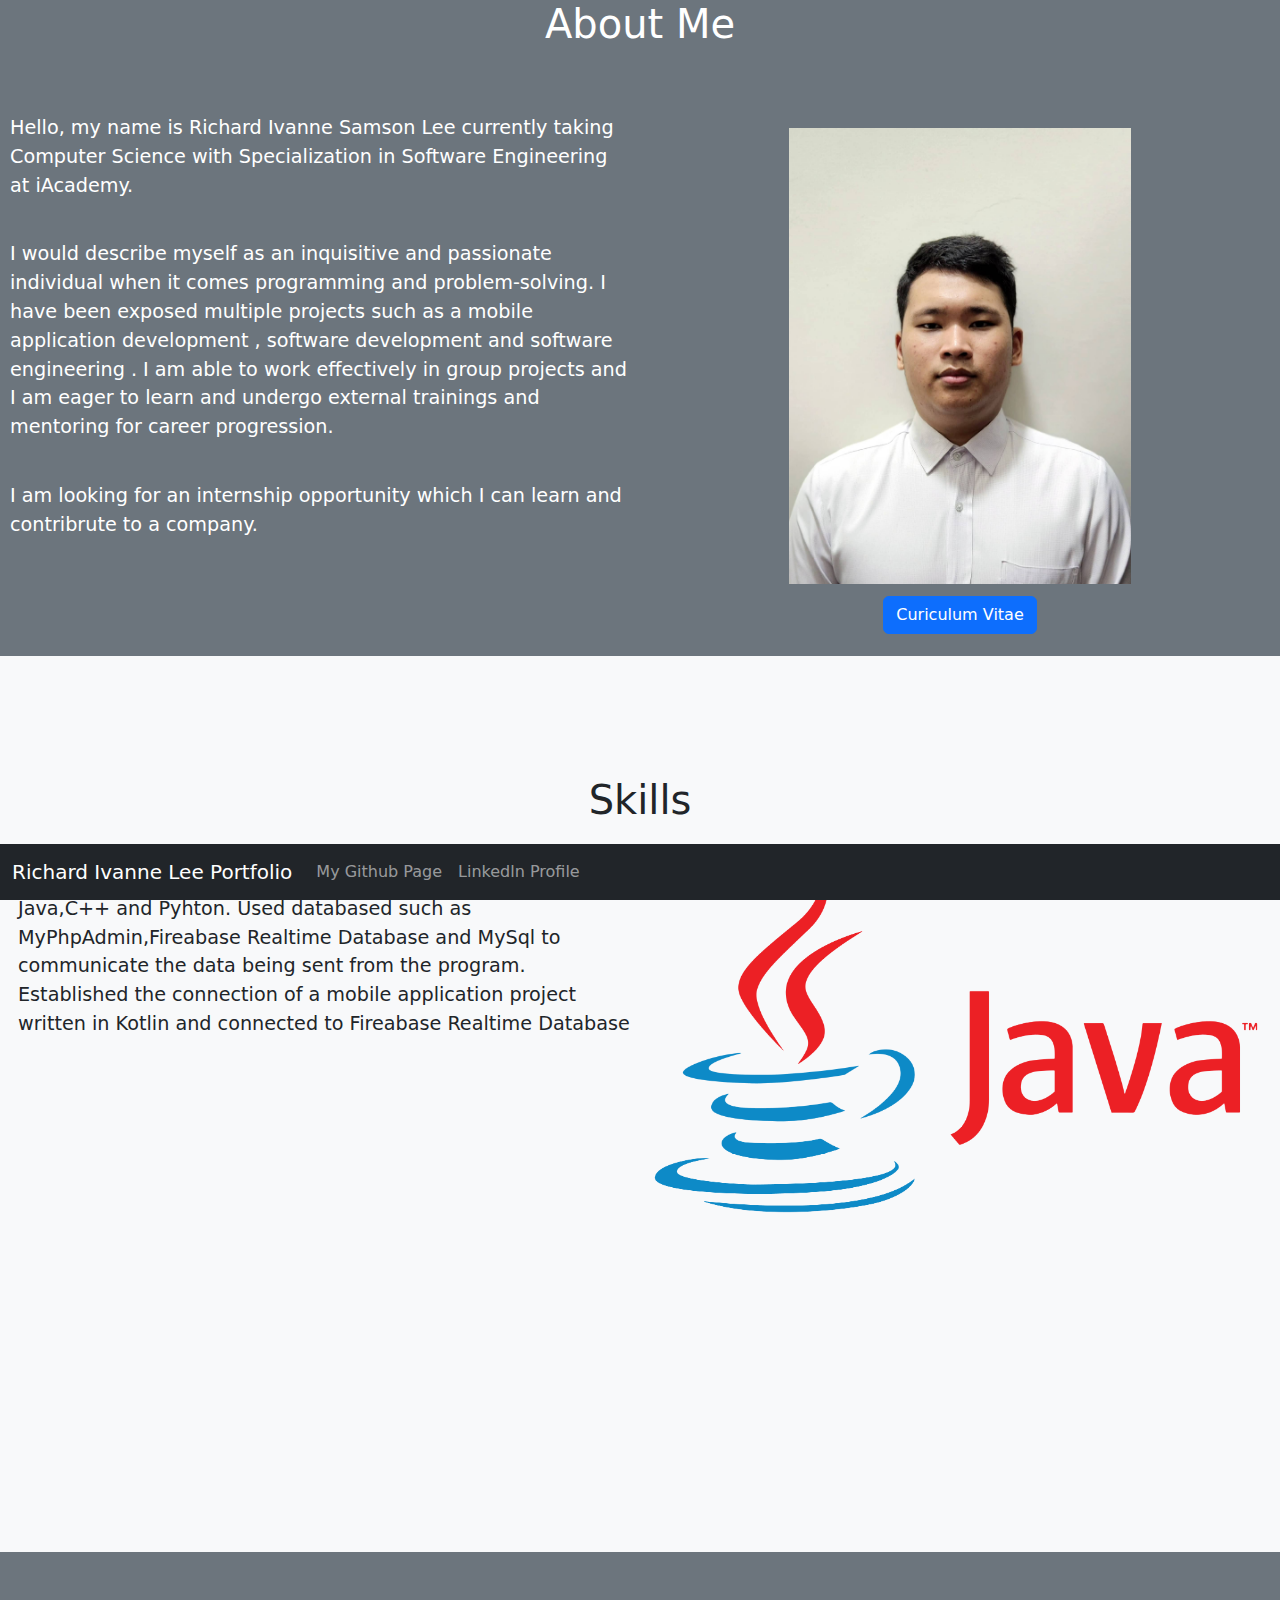
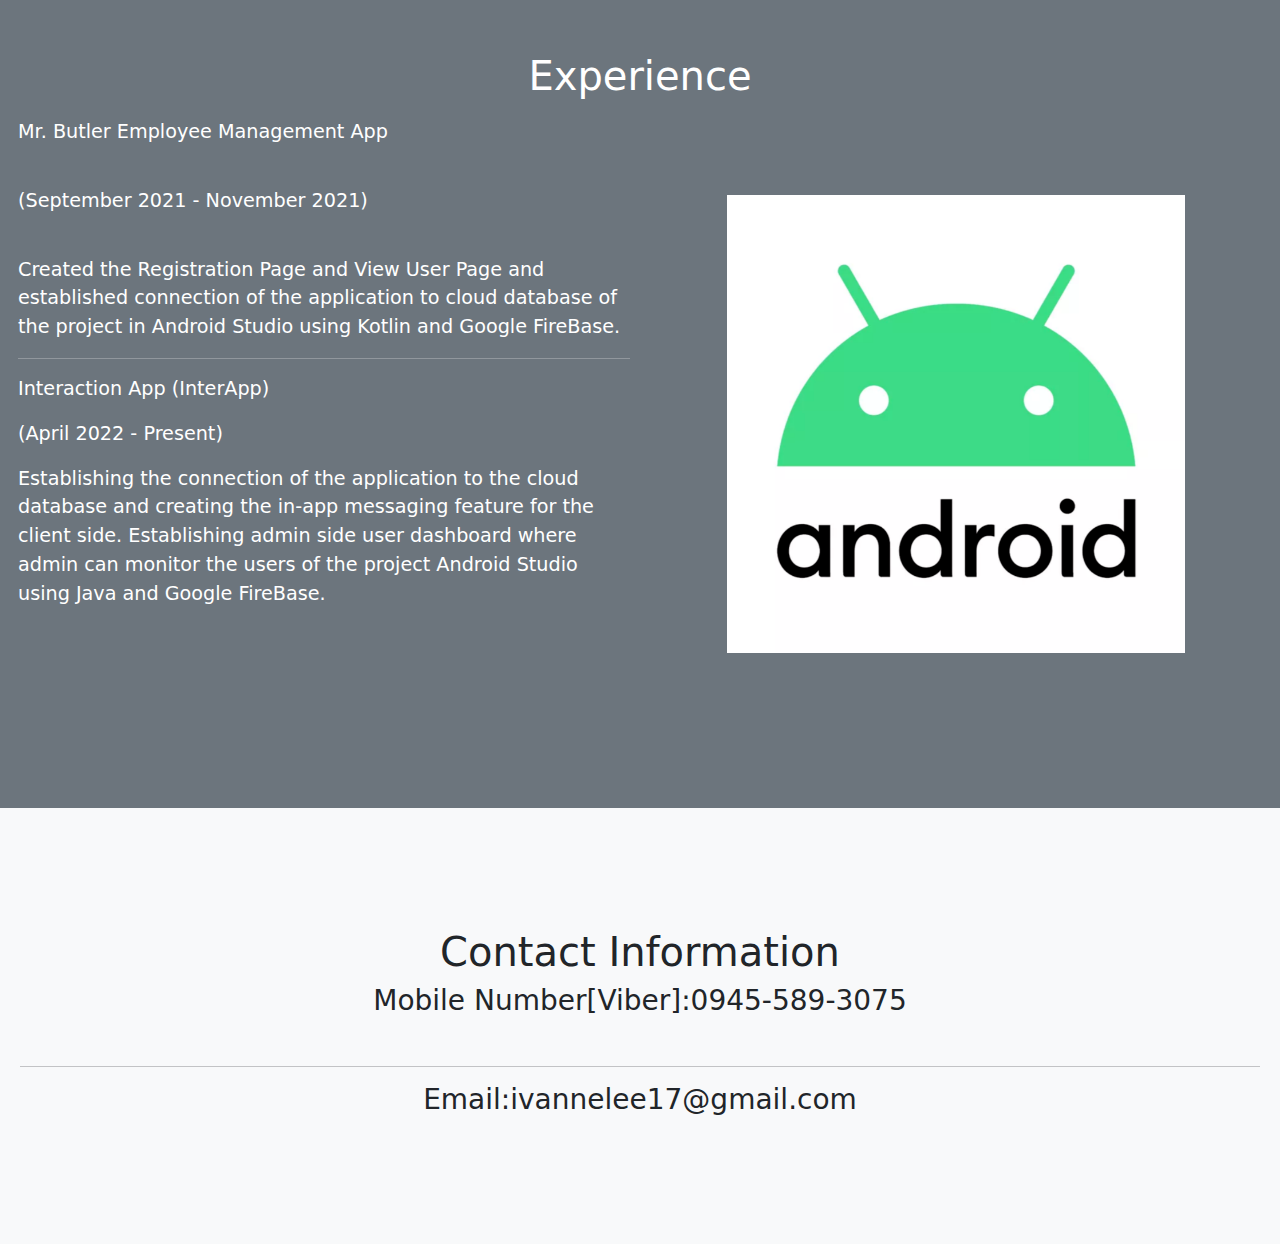
<file: index.html>
<!DOCTYPE html>
<html lang="en">
<head>
    <title>Portfolio</title>
    <meta charset="UTF-8">
    <meta http-equiv="X-UA-Compatible" content="IE=edge">
    <meta name="viewport" content="width=device-width, initial-scale=1.0">
    <link href="https://cdn.jsdelivr.net/npm/bootstrap@5.1.3/dist/css/bootstrap.min.css" rel="stylesheet">
    <script src="https://cdn.jsdelivr.net/npm/bootstrap@5.1.3/dist/js/bootstrap.bundle.min.js"></script>
    <link href="style.css" rel="stylesheet">
    <link rel="stylesheet" href="https://cdnjs.cloudflare.com/ajax/libs/font-awesome/4.7.0/css/font-awesome.min.css">
    
    <script src= "https://code.jquery.com/jquery-3.3.1.slim.min.js"integrity= "sha384-q8i/X+965DzO0rT7abK41JStQIAqVgRVzpbzo5smXKp4YfRvH+8abtTE1Pi6jizo"crossorigin="anonymous"></script>
    <script src="https://cdnjs.cloudflare.com/ajax/libs/popper.js/1.14.3/umd/popper.min.js"integrity="sha384-ZMP7rVo3mIykV+2+9J3UJ46jBk0WLaUAdn689aCwoqbBJiSnjAK/l8WvCWPIPm49"crossorigin="anonymous"></script>
    <script src="https://stackpath.bootstrapcdn.com/bootstrap/4.1.3/js/bootstrap.min.js"integrity="sha384-ChfqqxuZUCnJSK3+MXmPNIyE6ZbWh2IMqE241rYiqJxyMiZ6OW/JmZQ5stwEULTy"crossorigin="anonymous"></script>
     <script src=
"https://code.jquery.com/jquery-3.3.1.slim.min.js"
        integrity=
"sha384-q8i/X+965DzO0rT7abK41JStQIAqVgRVzpbzo5smXKp4YfRvH+8abtTE1Pi6jizo"
        crossorigin="anonymous">
    </script>
    <script src=
"https://cdnjs.cloudflare.com/ajax/libs/popper.js/1.14.3/umd/popper.min.js"
        integrity=
"sha384-ZMP7rVo3mIykV+2+9J3UJ46jBk0WLaUAdn689aCwoqbBJiSnjAK/l8WvCWPIPm49"
        crossorigin="anonymous">
    </script>
    <script src=
"https://stackpath.bootstrapcdn.com/bootstrap/4.1.3/js/bootstrap.min.js"
        integrity=
"sha384-ChfqqxuZUCnJSK3+MXmPNIyE6ZbWh2IMqE241rYiqJxyMiZ6OW/JmZQ5stwEULTy"
        crossorigin="anonymous">
    </script>
     <link rel="stylesheet" href="https://cdnjs.cloudflare.com/ajax/libs/font-awesome/4.7.0/css/font-awesome.min.css">
     <script src="https://cdn.jsdelivr.net/npm/bootstrap@5.1.3/dist/js/bootstrap.bundle.min.js"></script>
</head>
<body>
    

          <div id="section1" class="container-fluid bg-secondary text-white ">
              <h1>About Me</h1>
              
              <div class="row">
               
                <div class="column mx-auto">
                  <br>
                  <br>
                <p> Hello, my name is Richard Ivanne Samson Lee currently taking Computer Science with Specialization in Software Engineering at iAcademy.</p>
                <br>
                
                <p>I would describe myself as an inquisitive and passionate individual when it comes programming and problem-solving. I have been exposed multiple projects such as  a mobile application development , software development and software engineering .
                I am able to work effectively in group projects and I am eager to learn and undergo external trainings and mentoring for career progression.
                </p>
                <br> 
                  <p>I am looking for an internship opportunity which I can learn and contribrute to a company.</p>
                 <div class="text-center">
              </div>
              </div>
              
             
                
            
            <div class="column mx-auto">
              <img src="mypic.jpg" class=" responsive">

              <div class="col-md-12 text-center">
                
               <button type="button" class="btn btn-primary " data-bs-toggle="modal" data-bs-target="#myModal">
                Curiculum Vitae
              </button>
              </div>
               <!-- The Modal -->
                <div class="modal" id="myModal">
                  <div class="modal-dialog">
                  <div class="modal-content">

                <!-- Modal Header -->
                <div class="modal-header">
                  <h4 class="modal-title">Resume</h4>
                  <button type="button" class="btn-close" data-bs-dismiss="modal"></button>
                </div>

                <!-- Modal body -->
                <div class="modal-body">
                  <img src="Resume.png" alt="">
                  
                </div>

                <!-- Modal footer -->
                <div class="modal-footer">
                  <button type="button" class="btn btn-danger" data-bs-dismiss="modal">Close</button>
                </div>

              </div>
              </div>
              </div>
              </div>
              </div>
              </div>
              
             
              
            
  <!-- ---------------------------------------------------------------------------------------------------------------------------------------------------------- -->

          <div id="section2" class="container-fluid  bg-light text-dark" style="padding:120px 20px;">
            
              <h1>Skills</h1>
              <div class="row">
               
                <div class="column">
                  <br>
                <p>Created a student database program in languages such as Java,C++ and Pyhton. Used databased such as MyPhpAdmin,Fireabase Realtime Database and MySql to communicate the data being sent from the program. Established the connection of a mobile application project written in Kotlin and connected to Fireabase Realtime Database</p>         
              </div>
              <div class="column mx-auto">
                <div id="demo" class="carousel slide" data-bs-ride="carousel">

                  
                
                  <!-- The slideshow/carousel -->
                  <div class="carousel-inner">
                    <div class="carousel-item active">
                      <img src="java.png"  class="d-block" style="width:100%">
                        </div>
                        <div class="carousel-item">
                          <img src="kt.png"  class="d-block" style="width:100%">
                            </div>
                    <div class="carousel-item">
                      <img src="py.png"  class="d-block" style="width:100%">
                    </div>
                    <div class="carousel-item">
                      <img src="mysql.png"  class="d-block" style="width:100%">
                    </div>
                    

                      <div class="carousel-item">
                        <img src="php.png"  class="d-block" style="width:100%">
                      </div>

                      <div class="carousel-item">
                        <img src="as.png"  class="d-block" style="width:100%">
                      </div>
                      <div class="carousel-item">
                        <img src="fb.png"  class="d-block" style="width:100%">
                      </div>
                      <div class="carousel-item">
                        <img src="c+=.png"  class="d-block" style="width:100%">
                      </div>
                    </div>
                  </div>
                  </div>
                  </div>
                  </div>
                  </div>

  
                  
                  
 <!-- --------------------------------------------------------------------------------------------------------------------          -->
          <div id="section3" class="container-fluid bg-secondary text-white " style="padding:100px 20px;">
            <h1>Experience</h1>
            <div class="row">
             
              <div class="column mx-auto"><p>Mr. Butler Employee Management App</p>
                
                <br>
                <p>(September 2021 - November 2021)</p>
                <br>
                <p>Created the Registration Page and View User Page and established connection of the application to cloud database of the project in Android Studio using Kotlin and Google FireBase.</p>
                 <div class="text-center">
                  <hr>
                  <p>Interaction App (InterApp) </p>
                  <p>(April 2022 - Present)</p>
                  <p>Establishing the connection of the application to the cloud database and creating the in-app messaging feature for the client side. Establishing admin side user dashboard where admin can monitor the users of the project Android Studio using Java and Google FireBase.</p>
                 </div>
              </div>
              <div class="column"></p>
              <img src="andorid.png" class="responsive">
              </div>
  
          </div>
           
 
    </div>
    


    <div id="section2" class="container-fluid  bg-light text-dark" style="padding:120px 20px;">
            
      <h1>Contact Information</h1>
      <h3>Mobile Number[Viber]:0945-589-3075</h3><br><hr>
      <h3>Email:ivannelee17@gmail.com</h3>
      
      

          </div>
          </div>
          <nav class="navbar navbar-expand-sm bg-dark navbar-dark fixed-bottom">
            <div class="container-fluid">
              <a class="navbar-brand" href="#">Richard Ivanne Lee Portfolio</a>
              <div class="collapse navbar-collapse" id="mynavbar">
                <ul class="navbar-nav me-auto">
                  <li class="nav-item">
                    <a class="nav-link" href="https://github.com/Haixt">My Github Page</a>
                  </li>
                  <li class="nav-item">
                    <a class="nav-link" href="https://www.linkedin.com/in/richard-ivanne-lee-70192b248/">Linkedln Profile</a>
                  </li>
                </ul> 
            </div>
          </nav>
</body>
</html>
</file>
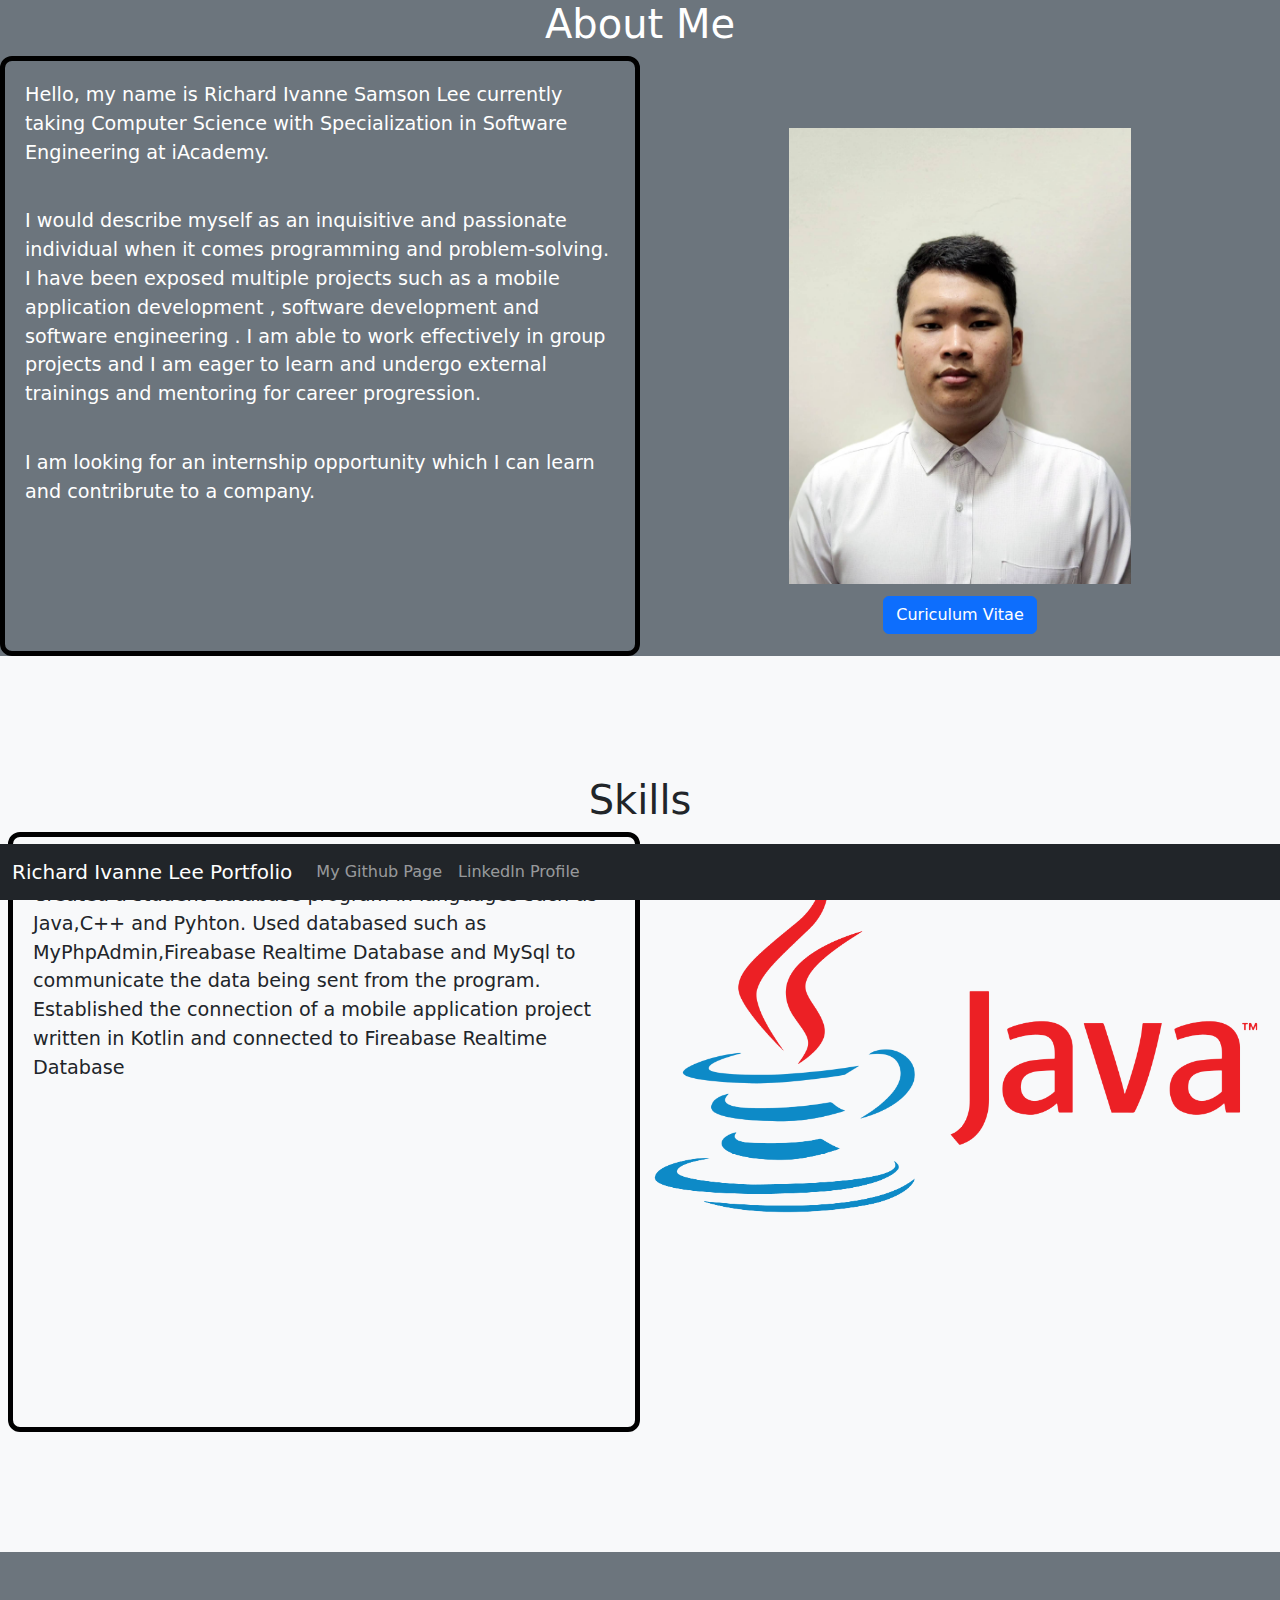
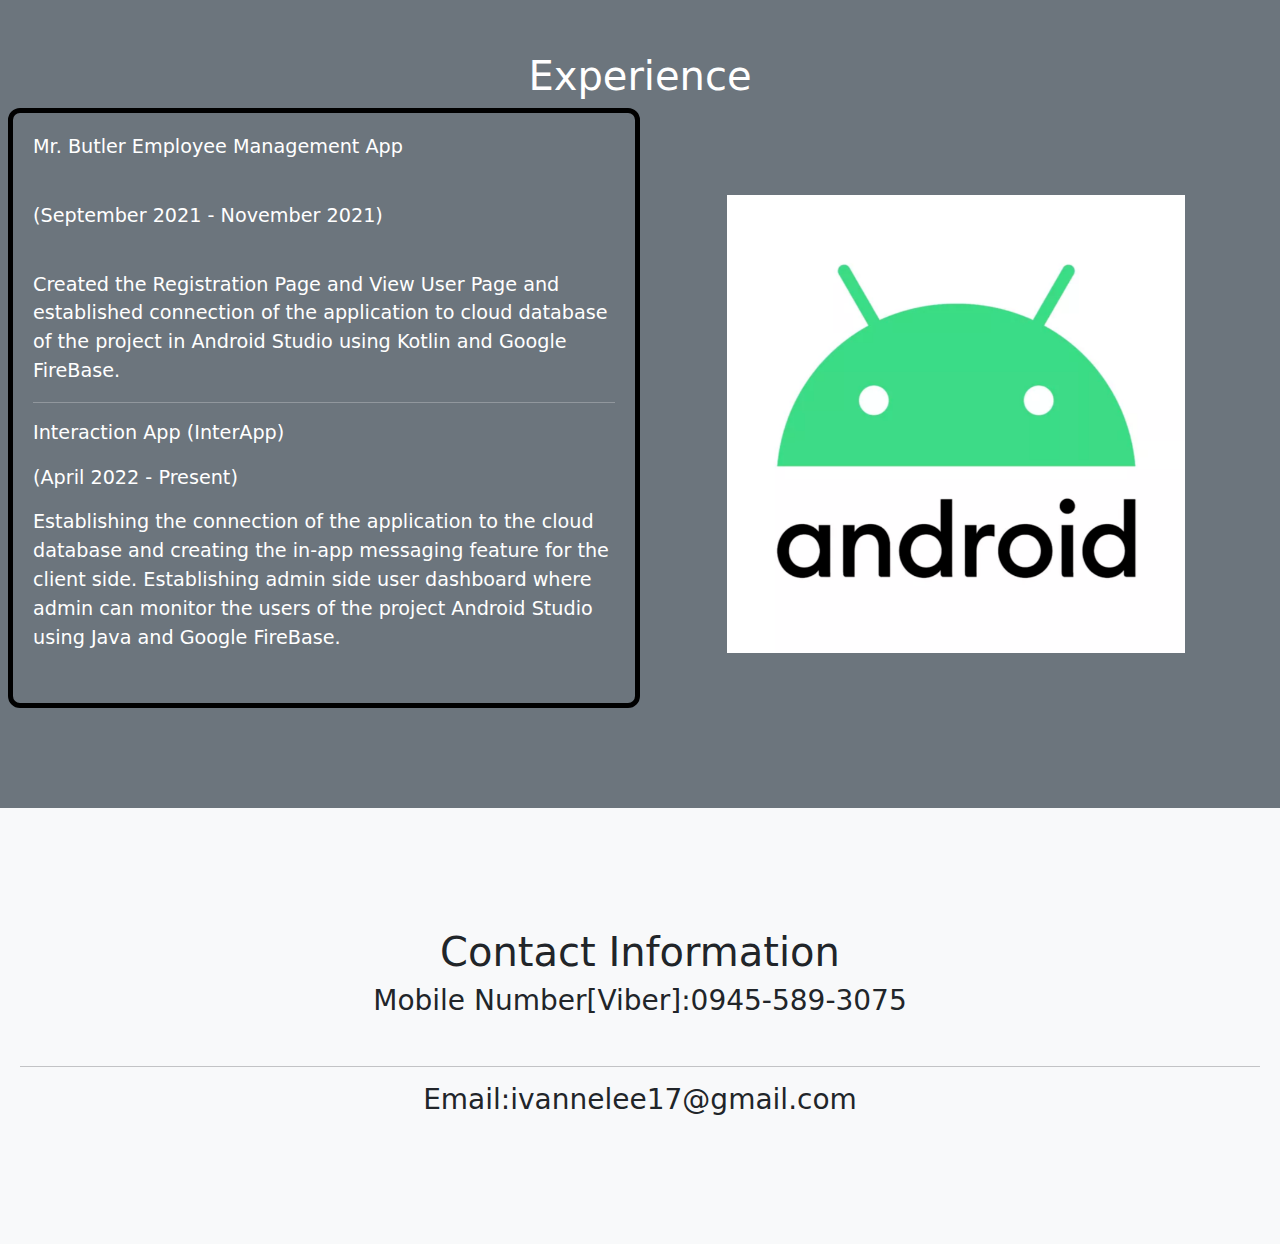
<file: Portfolio-Website/index.html>
<!DOCTYPE html>
<html lang="en">
<head>
    <title>Portfolio</title>
    <meta charset="UTF-8">
    <meta http-equiv="X-UA-Compatible" content="IE=edge">
    <meta name="viewport" content="width=device-width, initial-scale=1.0">
    <link href="https://cdn.jsdelivr.net/npm/bootstrap@5.1.3/dist/css/bootstrap.min.css" rel="stylesheet">
    <script src="https://cdn.jsdelivr.net/npm/bootstrap@5.1.3/dist/js/bootstrap.bundle.min.js"></script>
    <link href="style.css" rel="stylesheet">
    <link rel="stylesheet" href="https://cdnjs.cloudflare.com/ajax/libs/font-awesome/4.7.0/css/font-awesome.min.css">
    
    <script src= "https://code.jquery.com/jquery-3.3.1.slim.min.js"integrity= "sha384-q8i/X+965DzO0rT7abK41JStQIAqVgRVzpbzo5smXKp4YfRvH+8abtTE1Pi6jizo"crossorigin="anonymous"></script>
    <script src="https://cdnjs.cloudflare.com/ajax/libs/popper.js/1.14.3/umd/popper.min.js"integrity="sha384-ZMP7rVo3mIykV+2+9J3UJ46jBk0WLaUAdn689aCwoqbBJiSnjAK/l8WvCWPIPm49"crossorigin="anonymous"></script>
    <script src="https://stackpath.bootstrapcdn.com/bootstrap/4.1.3/js/bootstrap.min.js"integrity="sha384-ChfqqxuZUCnJSK3+MXmPNIyE6ZbWh2IMqE241rYiqJxyMiZ6OW/JmZQ5stwEULTy"crossorigin="anonymous"></script>
     <script src=
"https://code.jquery.com/jquery-3.3.1.slim.min.js"
        integrity=
"sha384-q8i/X+965DzO0rT7abK41JStQIAqVgRVzpbzo5smXKp4YfRvH+8abtTE1Pi6jizo"
        crossorigin="anonymous">
    </script>
    <script src=
"https://cdnjs.cloudflare.com/ajax/libs/popper.js/1.14.3/umd/popper.min.js"
        integrity=
"sha384-ZMP7rVo3mIykV+2+9J3UJ46jBk0WLaUAdn689aCwoqbBJiSnjAK/l8WvCWPIPm49"
        crossorigin="anonymous">
    </script>
    <script src=
"https://stackpath.bootstrapcdn.com/bootstrap/4.1.3/js/bootstrap.min.js"
        integrity=
"sha384-ChfqqxuZUCnJSK3+MXmPNIyE6ZbWh2IMqE241rYiqJxyMiZ6OW/JmZQ5stwEULTy"
        crossorigin="anonymous">
    </script>
     <link rel="stylesheet" href="https://cdnjs.cloudflare.com/ajax/libs/font-awesome/4.7.0/css/font-awesome.min.css">
     <script src="https://cdn.jsdelivr.net/npm/bootstrap@5.1.3/dist/js/bootstrap.bundle.min.js"></script>
</head>
<body>
    

          <div id="section1" class="container-fluid bg-secondary text-white ">
              <h1>About Me</h1>
              
              <div class="row">
               
                <div class="column mx-auto textbox">

                <p> Hello, my name is Richard Ivanne Samson Lee currently taking Computer Science with Specialization in Software Engineering at iAcademy.</p>
                <br>
                
                <p>I would describe myself as an inquisitive and passionate individual when it comes programming and problem-solving. I have been exposed multiple projects such as  a mobile application development , software development and software engineering .
                I am able to work effectively in group projects and I am eager to learn and undergo external trainings and mentoring for career progression.
                </p>
                <br> 
                  <p>I am looking for an internship opportunity which I can learn and contribrute to a company.</p>
              </div>
              
             
                
            
            <div class="column mx-auto">
              <img src="mypic.jpg" class=" responsive">

              <div class="col-md-12 text-center">
                
               <button type="button" class="btn btn-primary " data-bs-toggle="modal" data-bs-target="#myModal">
                Curiculum Vitae
              </button>
              </div>
               <!-- The Modal -->
                <div class="modal" id="myModal">
                  <div class="modal-dialog">
                  <div class="modal-content">

                <!-- Modal Header -->
                <div class="modal-header">
                  <h4 class="modal-title">Resume</h4>
                  <button type="button" class="btn-close" data-bs-dismiss="modal"></button>
                </div>

                <!-- Modal body -->
                <div class="modal-body">
                  <img src="Resume.png" alt="">
                  
                </div>

                <!-- Modal footer -->
                <div class="modal-footer">
                  <button type="button" class="btn btn-danger" data-bs-dismiss="modal">Close</button>
                </div>

              </div>
              </div>
              </div>
              </div>
              </div>
              </div>
              
             
              
            
  <!-- ---------------------------------------------------------------------------------------------------------------------------------------------------------- -->

          <div id="section2" class="container-fluid  bg-light text-dark" style="padding:120px 20px;">
            
              <h1>Skills</h1>
              <div class="row">
               
                <div class="column textbox">
                  <br>
                <p>Created a student database program in languages such as Java,C++ and Pyhton. Used databased such as MyPhpAdmin,Fireabase Realtime Database and MySql to communicate the data being sent from the program. Established the connection of a mobile application project written in Kotlin and connected to Fireabase Realtime Database</p>         
              </div>
              <div class="column mx-auto">
                <div id="demo" class="carousel slide" data-bs-ride="carousel">

                  
                
                  <!-- The slideshow/carousel -->
                  <div class="carousel-inner">
                    <div class="carousel-item active">
                      <img src="java.png"  class="d-block" style="width:100%">
                        </div>
                        <div class="carousel-item">
                          <img src="kt.png"  class="d-block" style="width:100%">
                            </div>
                    <div class="carousel-item">
                      <img src="py.png"  class="d-block" style="width:100%">
                    </div>
                    <div class="carousel-item">
                      <img src="mysql.png"  class="d-block" style="width:100%">
                    </div>
                    

                      <div class="carousel-item">
                        <img src="php.png"  class="d-block" style="width:100%">
                      </div>

                      <div class="carousel-item">
                        <img src="as.png"  class="d-block" style="width:100%">
                      </div>
                      <div class="carousel-item">
                        <img src="fb.png"  class="d-block" style="width:100%">
                      </div>
                      <div class="carousel-item">
                        <img src="c+=.png"  class="d-block" style="width:100%">
                      </div>
                    </div>
                  </div>
                  </div>
                  </div>
                  </div>
                  </div>

  
                  
                  
 <!-- --------------------------------------------------------------------------------------------------------------------          -->
          <div id="section3" class="container-fluid bg-secondary text-white " style="padding:100px 20px;">
            <h1>Experience</h1>
            <div class="row">
             
              <div class="column mx-auto textbox">
                <p>Mr. Butler Employee Management App</p>
                
                <br>
                <p>(September 2021 - November 2021)</p>
                <br>
                <p>Created the Registration Page and View User Page and established connection of the application to cloud database of the project in Android Studio using Kotlin and Google FireBase.</p>
                 <div class="text-center">
                  <hr>
                  <p>Interaction App (InterApp) </p>
                  <p>(April 2022 - Present)</p>
                  <p>Establishing the connection of the application to the cloud database and creating the in-app messaging feature for the client side. Establishing admin side user dashboard where admin can monitor the users of the project Android Studio using Java and Google FireBase.</p>
                  <br>
                 </div>
              </div>
              <div class="column"></p>
              <img src="andorid.png" class="responsive">
              </div>
  
          </div>
           
 
    </div>
    


    <div id="section2" class="container-fluid  bg-light text-dark" style="padding:120px 20px;">
            
      <h1>Contact Information</h1>
      <h3>Mobile Number[Viber]:0945-589-3075</h3><br><hr>
      <h3>Email:ivannelee17@gmail.com</h3>
      
      

          </div>
          </div>
          <nav class="navbar navbar-expand-sm bg-dark navbar-dark fixed-bottom">
            <div class="container-fluid">
              <a class="navbar-brand" href="#">Richard Ivanne Lee Portfolio</a>
              <div class="collapse navbar-collapse" id="mynavbar">
                <ul class="navbar-nav me-auto">
                  <li class="nav-item">
                    <a class="nav-link" href="https://github.com/Haixt">My Github Page</a>
                  </li>
                  <li class="nav-item">
                    <a class="nav-link" href="https://www.linkedin.com/in/richard-ivanne-lee-70192b248/">Linkedln Profile</a>
                  </li>
                </ul> 
            </div>
          </nav>
</body>
</html>
</file>
<file: style.css>
.data{
    display: flex;
    font-size: large;
    font-size-adjust: inherit;
    text-align: justify;
}

.modal {
    text-align: center;
}
.modal-body{
    text-align: justify;
}

h1{
   
    text-align: center;
}
p{
    font-size: larger;
    text-align: center;
    padding: auto;
    
}

body {
    position: relative; 
}
.column {
    float: left;
    width: 50%;
    padding: 10px;
    height: 600px;
  }
  
  /* Clear floats after the columns */
  .row:after {
    content: "";
    display: table;
    clear: both;
  }
  @media screen and (max-width: 600px) {
    .column {
      width: 100%;
    }
  }
  
.card-title{
    padding-top: 30px;
}
.card-img{
    width: 250px;
    height: 400px;
}
img {
    object-fit:contain;
    width: 100%;
    height: 200;
    
  }
  .img-container {
    float: left;
    padding: 150px;
    
  }
  
  .clearfix::after {
    content: "";
    clear: both;
    display: table;
  }
  .img-container{
    object-fit: cover;
  }
  .responsive{
    max-width: 100%;
    height: 100%;
    padding: 10%;
    margin-top: auto;
    
  }
  h5{
    font-size: x-large;
    color: black;
  }
  .container {
    position: relative;
    width: 50%;
  }
  
  .image {
    
    width: 50%;
    height: 40%;
    
  }
  
  
  h4{
    color: black;
  }
  .col-md-12{
    position: relative;
    bottom: 50px;
  }
  p{
    text-align: left;
  }
  .fa {
    padding: 20px;
    font-size: 30px;
    width: 30px;
    text-align: center;
    text-decoration: none;
    margin: 5px 2px;
    border-radius: 50%;
  }
  
  .fa:hover {
      opacity: 0.7;
  }
  .fa-facebook {
    background: #3B5998;
    color: white;
  }
  h3{
    text-align: center;
  }
</file>
<file: Portfolio-Website/style.css>
.data{
    display: flex;
    font-size: large;
    font-size-adjust: inherit;
    text-align: justify;
}

.modal {
    text-align: center;
}
.modal-body{
    text-align: justify;
}

h1{
   
    text-align: center;
}
p{
    font-size: larger;
    text-align: center;
    padding: auto;
    
}

body {
    position: relative; 
}
.column {
    float: left;
    width: 50%;
    padding: 10px;
    height: 600px;
  }
  
  /* Clear floats after the columns */
  .row:after {
    content: "";
    display: table;
    clear: both;
  }
  @media screen and (max-width: 600px) {
    .column {
      width: 100%;
    }
  }
  
.card-title{
    padding-top: 30px;
}
.card-img{
    width: 250px;
    height: 400px;
}
img {
    object-fit:contain;
    width: 100%;
    height: 200;
    
  }
  .img-container {
    float: left;
    padding: 150px;
    
  }
  
  .clearfix::after {
    content: "";
    clear: both;
    display: table;
  }
  .img-container{
    object-fit: cover;
  }
  .responsive{
    max-width: 100%;
    height: 100%;
    padding: 10%;
    margin-top: auto;
    
  }
  h5{
    font-size: x-large;
    color: black;
  }
  .container {
    position: relative;
    width: 50%;
  }
  
  .image {
    
    width: 50%;
    height: 40%;
    
  }
  
  
  h4{
    color: black;
  }
  .col-md-12{
    position: relative;
    bottom: 50px;
  }
  p{
    text-align: left;
  }
  h3{
    text-align: center;
  }
  .textbox{
    border-style: solid;
    border-width: 5px;
    border-color: black;
    border-radius: 12px;
    padding: 20px;
  }
</file>
